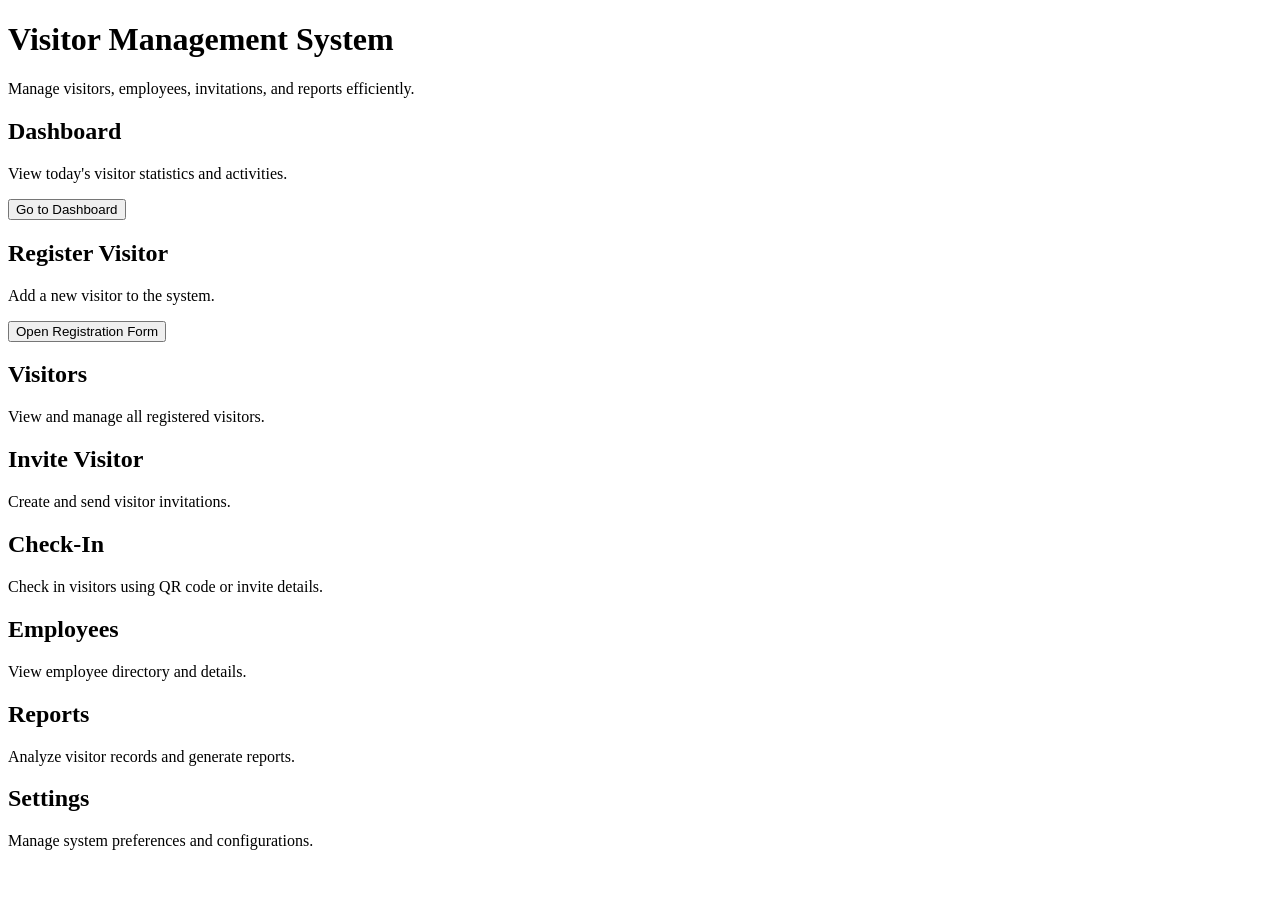
<file: index.html>
<!DOCTYPE html>
<html lang="en">
    <head><title style="text-align: center;">Visitor Management</title></head>
    <body>
        <header>
           <h1>Visitor Management System</h1>
           <p>Manage visitors, employees, invitations, and reports efficiently.</p>
        </header>
        <main>
        <section>

        <h2>Dashboard</h2>
            <p>View today's visitor statistics and activities.</p>
             <button >Go to Dashboard</button>
             </section>
    


        <section>
            <h2> Register Visitor</h2>
            <p>Add a new visitor to the system.</p>
            <button popovertarget="reg-form">Open Registration Form</button>

                <dialog id="reg-form">
                <form method="dialog">
                    <h3>Register Visitor</h3>
                    <label for="vname">Name</label>
                    <input type="text" id="vname" name="vname" required>
                    <button type="submit">Close</button>
                </form>
                </dialog>
        </section>


        <section>
            <h2> Visitors</h2>
            <p>View and manage all registered visitors.</p>
            <button popover="View Visitors">View Visitors</button>
        </section>


        <section>
            <h2> Invite Visitor</h2>
            <p>Create and send visitor invitations.</p>
            <button popover="Invite Visitor">Invite Visitor</button>
        </section>


        <section>
            <h2>Check-In</h2>
            <p>Check in visitors using QR code or invite details.</p>
            <button popover="Check In">Check In</button>
        </section>


        <section>
            <h2>Employees</h2>
            <p>View employee directory and details.</p>
            <button popover="View Employees">View Employees</button>
        </section>


        <section>
            <h2> Reports</h2>
            <p>Analyze visitor records and generate reports.</p>
            <button popover="View Reports">View Reports</button>
        </section>


        <section>
            <h2> Settings</h2>
            <p>Manage system preferences and configurations.</p>
            <button popover="Settings">Settings</button>
        </section>

    </main>
        
    </body>
</html>
</file>
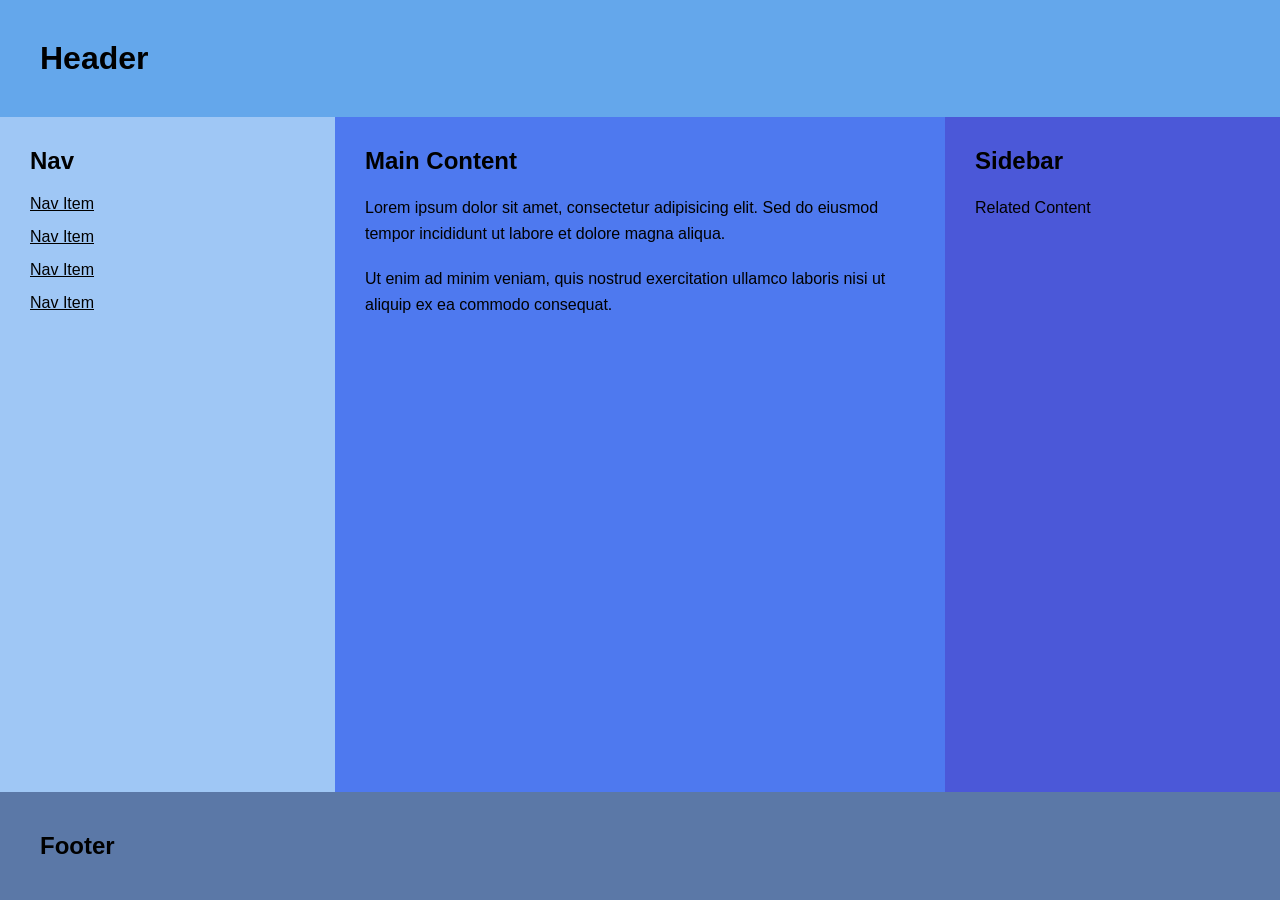
<file: flexbox/index.html>
<!DOCTYPE html>
<html lang="en">
<head>
    <meta charset="UTF-8">
    <meta name="viewport" content="width=device-width, initial-scale=1.0">
    <title>Flexbox Layout</title>
    <link rel="stylesheet" href="flex.css">
</head>
<body>

    <header>
        <h1>Header</h1>
    </header>

    <div class="container">

        <nav>
            <h2>Nav</h2>
            <ul>
                <li><a href="#">Nav Item</a></li>
                <li><a href="#">Nav Item</a></li>
                <li><a href="#">Nav Item</a></li>
                <li><a href="#">Nav Item</a></li>
            </ul>
        </nav>

        <main>
            <h2>Main Content</h2>

            <p>
                Lorem ipsum dolor sit amet, consectetur adipisicing elit.
                Sed do eiusmod tempor incididunt ut labore et dolore magna aliqua.
            </p>

            <p>
                Ut enim ad minim veniam, quis nostrud exercitation ullamco laboris
                nisi ut aliquip ex ea commodo consequat.
            </p>

        </main>

        <aside>
            <h2>Sidebar</h2>
            <p>Related Content</p>
        </aside>

    </div>

    <footer>
        <h2>Footer</h2>
    </footer>

</body>
</html>
</file>
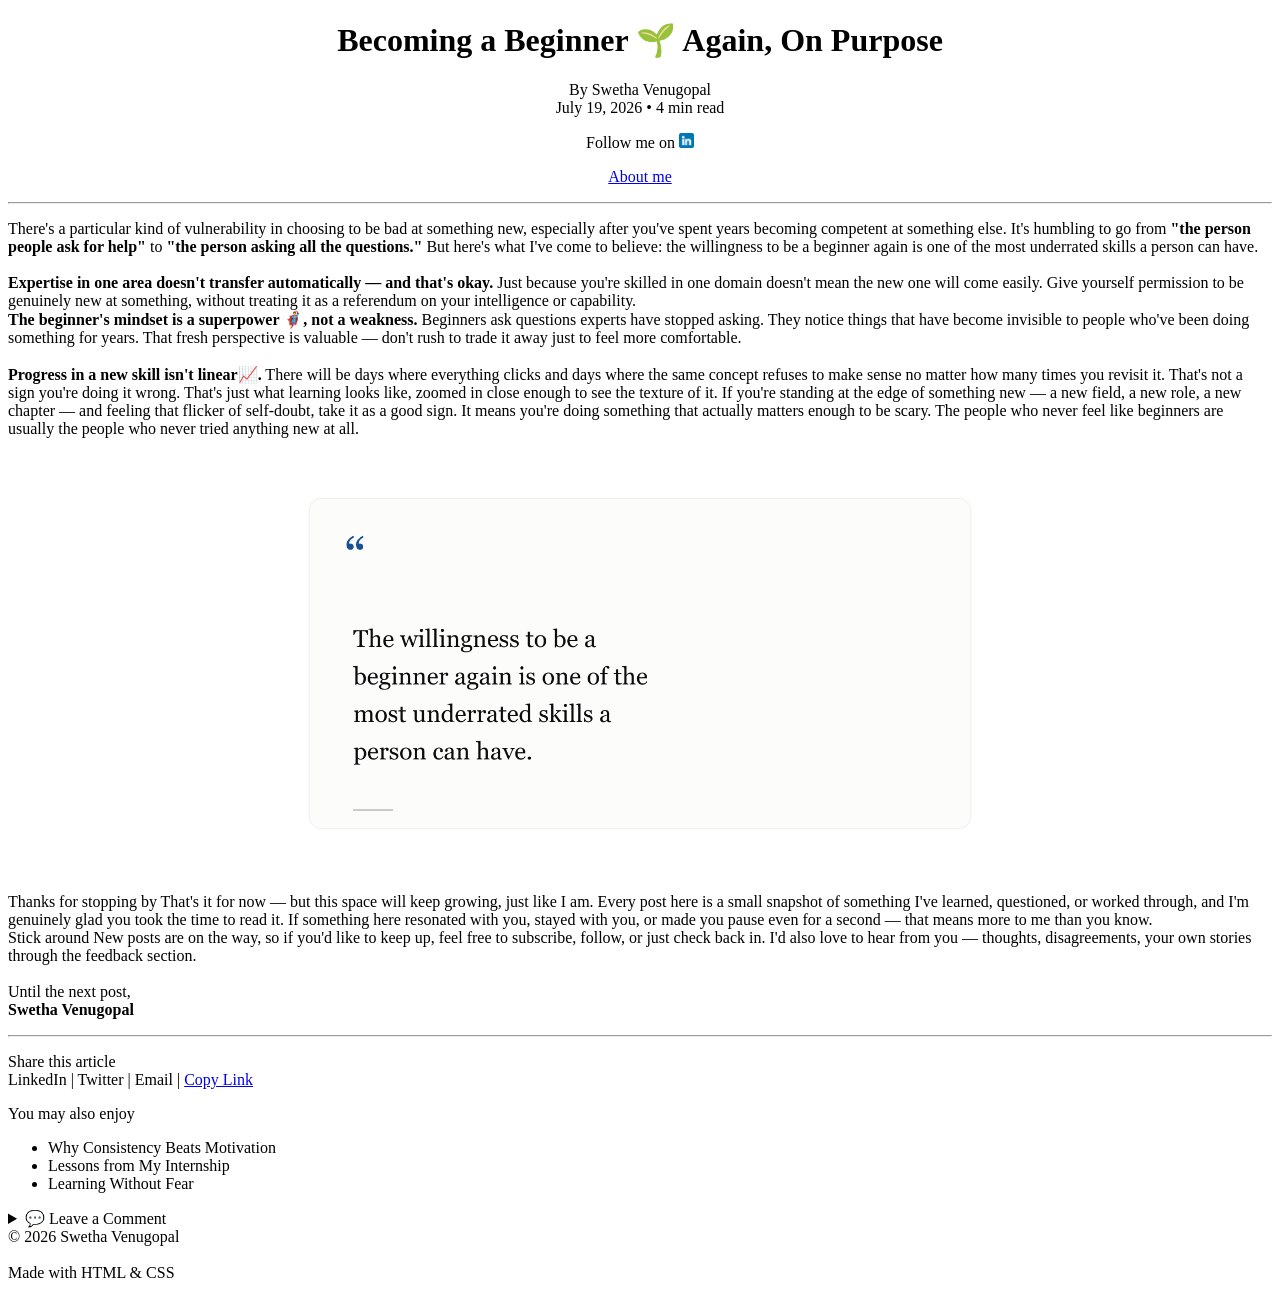
<file: blog.html>
<!DOCTYPE html>
<html lang="en">
    <head></head>
            <meta charset="UTF-8">
            <meta name="viewport" content="width=device-width ,initial-scale=1.0">
            <title>Swetha's Blog</title>
            <link rel="icon" href="images/blog.png">
           
    </head>
    <body >
        <center>
            <h1 >Becoming a Beginner 🌱 Again, On Purpose</h1>
            <p>By Swetha Venugopal <br> July 19, 2026 • 4 min read</p>
            <div>
                <p>Follow me on  <a href="https://www.linkedin.com/in/swetha-venugopal-097b95289"><img src="images/linkedin.png" alt="LinkedIn" width="15"></a></p>
                <p><a href=pages/about.html>About me</a></p>
            </div>
        </center>
        <hr>
        <p>
           
                There's a particular kind of vulnerability in choosing to be bad at something new, especially
                after you've spent years becoming competent at something else. It's humbling to go from <b>"the person people ask for help"</b> to <b>"the person asking all the questions."</b>
                But here's what I've come to believe: the willingness to be a beginner again is one of the most underrated skills a person can have.<br><br>
                <b>Expertise in one area doesn't transfer automatically — and that's okay.</b> Just because you're skilled in one domain doesn't mean the new one will come easily. Give yourself permission to be genuinely new at something, without treating it as a referendum on your intelligence or capability.<br>
                <b>The beginner's mindset is a superpower 🦸‍♂️, not a weakness.</b> Beginners ask questions experts have stopped asking. They notice things that have become invisible to people who've been doing something for years. That fresh perspective is valuable — don't rush to trade it away just to feel more comfortable.<br><br>
                <b>Progress in a new skill isn't linear📈.</b> There will be days where everything clicks and days where the same concept refuses to make sense no matter how many times you revisit it. That's not a sign you're doing it wrong. That's just what learning looks like, zoomed in close enough to see the texture of it.
                If you're standing at the edge of something new — a new field, a new role, a new chapter — and feeling that flicker of self-doubt, take it as a good sign. It means you're doing something that actually matters enough to be scary. The people who never feel like beginners are usually the people who never tried anything new at all.<br>
        </p>
        
        <center>
        <img src="images/beginner_again.png" alt="Beginner_again_quote" width="750">
        </center>
        <p>
                Thanks for stopping by That's it for now — but this space will keep growing, just like I am. Every post here is a small snapshot of something I've learned, questioned, or worked through, and I'm genuinely glad you took the time to read it.
                If something here resonated with you, stayed with you, or made you pause even for a second — that means more to me than you know.<br>
                Stick around New posts are on the way, so if you'd like to keep up, feel free to subscribe, follow, or just check back in. I'd also love to hear from you — thoughts, disagreements, your own stories through the feedback section.<br><br>
                Until the next post,<br>
                <b>Swetha Venugopal</b>
        </p>
        <hr>
        <p>
            Share this article<br>

            LinkedIn | Twitter | Email | <a href="https://swethavenu.neocities.org/Blog/blog">Copy Link</a>
        </p>
                You may also enjoy
                <ul>
                   <li>Why Consistency Beats Motivation</li>
                    <li>Lessons from My Internship</li>
                    <li>Learning Without Fear</li>
                </ul>
        
        <details>
                    <summary>💬 Leave a Comment</summary>

                        <form action=""https://formsubmit.co/swethabagiya@gmail.com"" method="post" ectype="text">
                            <label for="name">Name:</label>
                            <input id="name" type="text" name="Your name"><br><br>
                            <label for="feedback">Your Comment</label><br>
                            <textarea  id="feedback" rows="5" cols="40" required></textarea><br><br>
                            <button type="submit">Submit</button>
                        
                        </form>
                    
        </details>
        <footer>
              

                © 2026 Swetha Venugopal<br><br>

                Made with HTML & CSS

        </footer>
        

         
    </body>
</html>
</file>
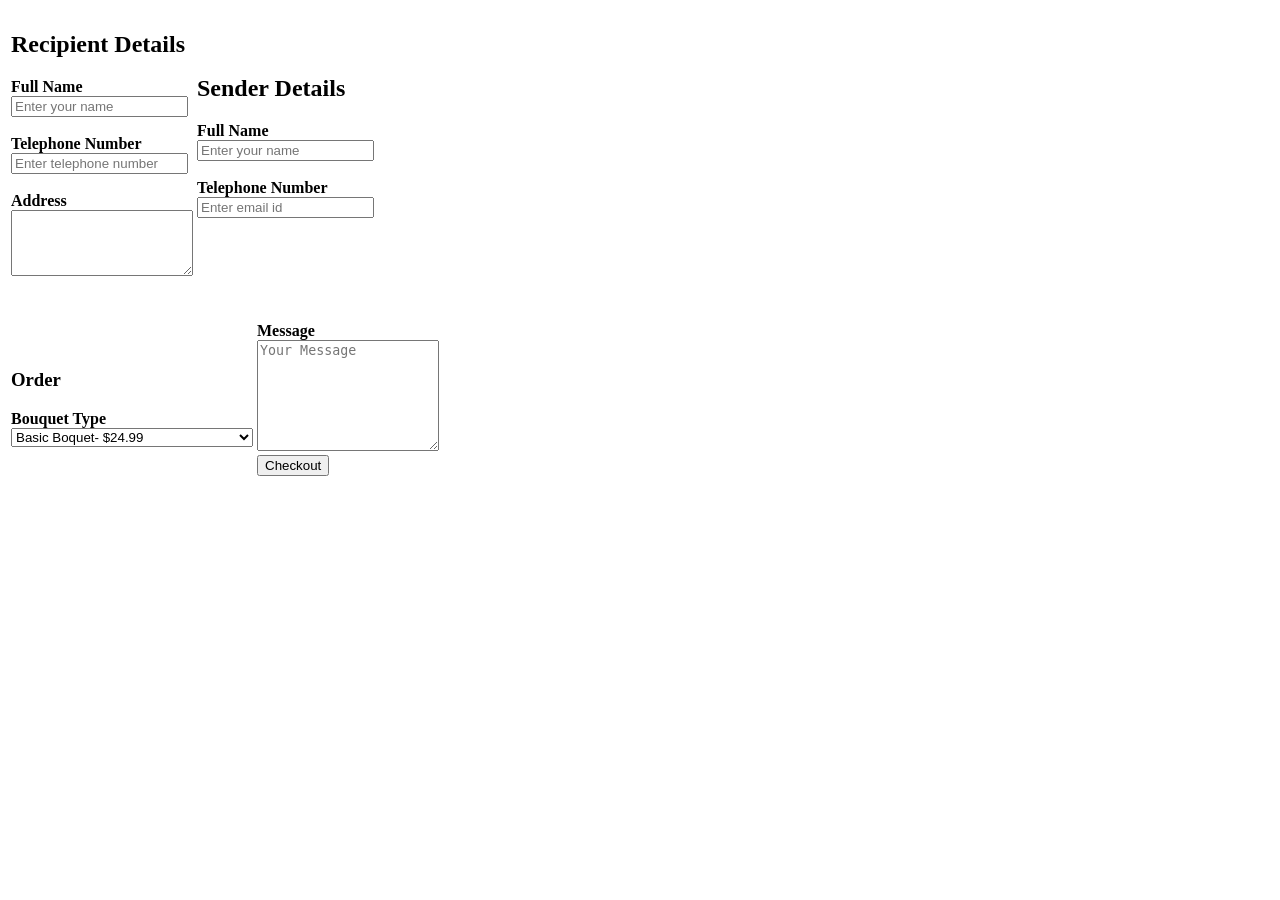
<file: flower_delivery.html>
<!DOCTYPE html>
<html lang="en">
    <head>
        <meta name="viewport" content="width=device-width ,initial-scale=1.0">
        <meta charset="UTF-8">
        <title>Flower Delivery</title>
        <link rel="icon" href="">
    </head>
    <body>
    <header>
        <table>
           <tr>
                <td>
                    <h2>Recipient Details</h2>
                    <label for="name"><b>Full Name</b></label><br>
                    <input type="text" id="name" required placeholder="Enter your name"><br><br>
                    <label for="number"><b>Telephone Number</b></label><br>
                    <input type="tel" id="number" required placeholder="Enter telephone number"><br><br>
                    <lable for="address"><b>Address</b></label><br>
                    <textarea id="address" name="address" rows="4" autocomplete="street-address" required placeholder="Enter full delivery address">

                    </textarea> 
                </td>
             
                <td align="top"><h2>Sender Details</h2>
                <label for="name"><b>Full Name</b></label><br>
                <input type="text" id="name" required placeholder="Enter your name"><br><br>
                <label for="mail"><b>Telephone Number</b></label><br>
                <input type="email" id="mail" required placeholder="Enter email id"><br><br>
                </td>
            </tr>
        </table>
        <br><br>
        <table>
            <tr>
                <td>
                    <h3>Order</h3>
                    <label for="boquet"><b>Bouquet Type</b></label><br>
                    <select id="boquet" name="boquet">
                        <option >Basic Boquet- $24.99</option>
                        <option> Premium Boquet - $49.99</option>
                        <option>Premium Boquet+Chocolate - $69.99 </option>
                    </select>
                </td>
                <td>
                    <label for="message"><b>Message</b></label><br>
                    <textarea id="message" rows="7" rrquired placeholder="Your Message"></textarea><br>
                    <button type="submit">Checkout</button>
                </td>
            </tr>
        </table>
        

    </header>
</body>
</html>
</file>
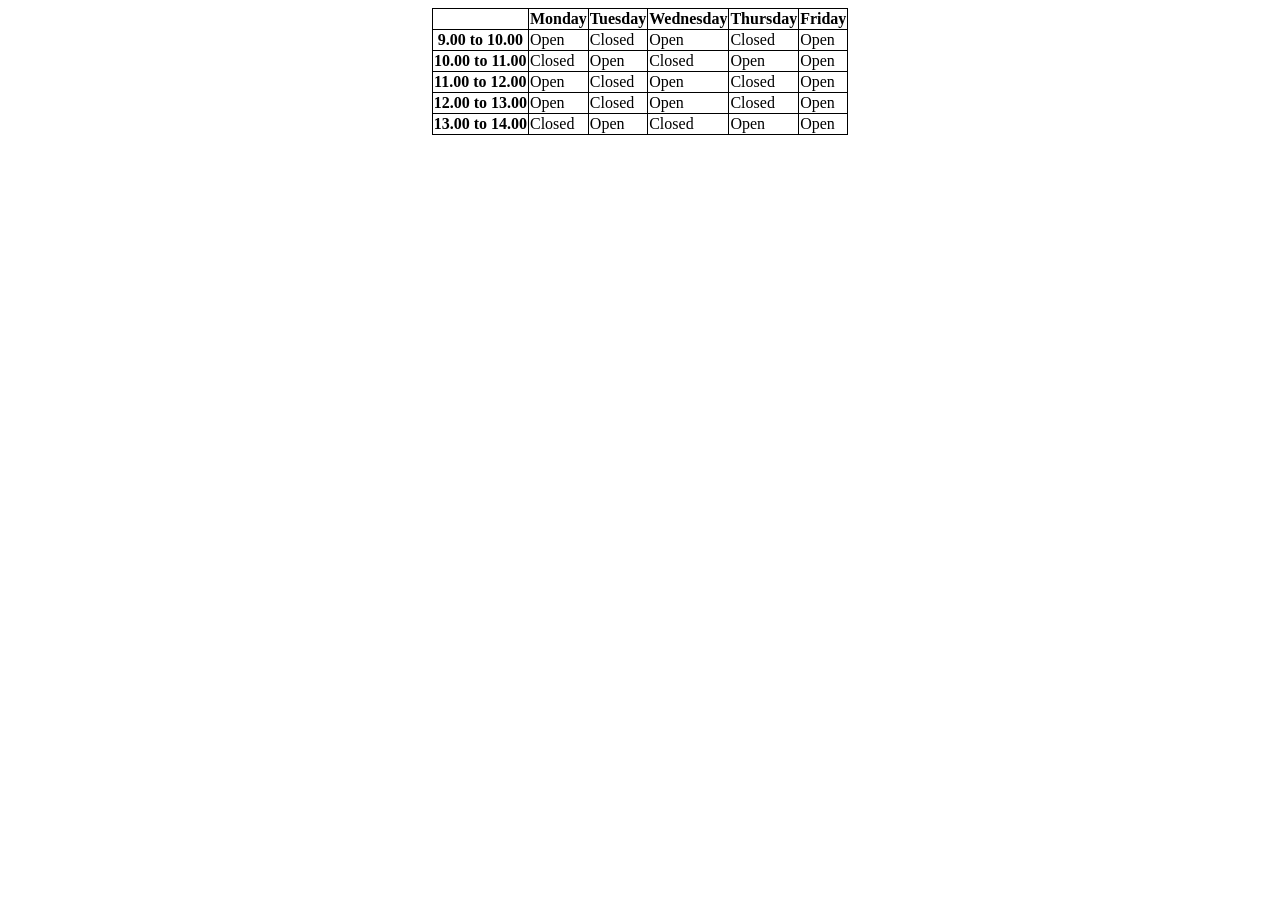
<file: office_schedule.html>
<!DOCTYPE html>
<html lang=""en>
    <head>
        <meta charset="UTF-8">
        <meta name="viewport" content="width=device-width ,initial-scale=1.0">
        <title>Office Schedule</title>
        <style>
            table,th,td {
                border:1px solid black;
            }
            table{
                border-collapse:collapse;
            }
        </style>
    </head>
    <body>
        <center>
        <table >
           
                <tr>
                    <th></th>
                    <th scope="col">Monday</th>
                    <th scope="col">Tuesday</th>
                    <th scope="col">Wednesday</th>
                    <th scope="col">Thursday</th>
                    <th scope="col">Friday</th>
                </tr>
                
            
            
                <tr>
                    <th scope="row">9.00 to 10.00</th>
                    <td>Open</td>
                    <td>Closed</td>
                    <td>Open</td>
                    <td>Closed</td>
                    <td>Open</td>
                </tr>
                <tr>
                    <th scope="row">10.00 to 11.00</th>
                    <td>Closed</td>
                    <td>Open</td>
                    <td>Closed</td>
                    <td>Open</td>
                    <td>Open</td>
                </tr>
                <tr>
                   <th scope="row">11.00 to 12.00</th>
                    <td>Open</td>
                    <td>Closed</td>
                    <td>Open</td>
                    <td>Closed</td>
                    <td>Open</td>
                </tr>
                <tr>
                   <th scope="row">12.00 to 13.00</th> 
                    <td>Open</td>
                    <td>Closed</td>
                    <td>Open</td>
                    <td>Closed</td>
                    <td>Open</td>
                </tr>
        
                <tr>
                    <th scope="row">13.00 to 14.00</th>
                    <td>Closed</td>
                    <td>Open</td>
                    <td>Closed</td>
                    <td>Open</td>
                    <td>Open</td>
                </tr>
            
        </table>
        </center>
    </body>
</html>
</file>
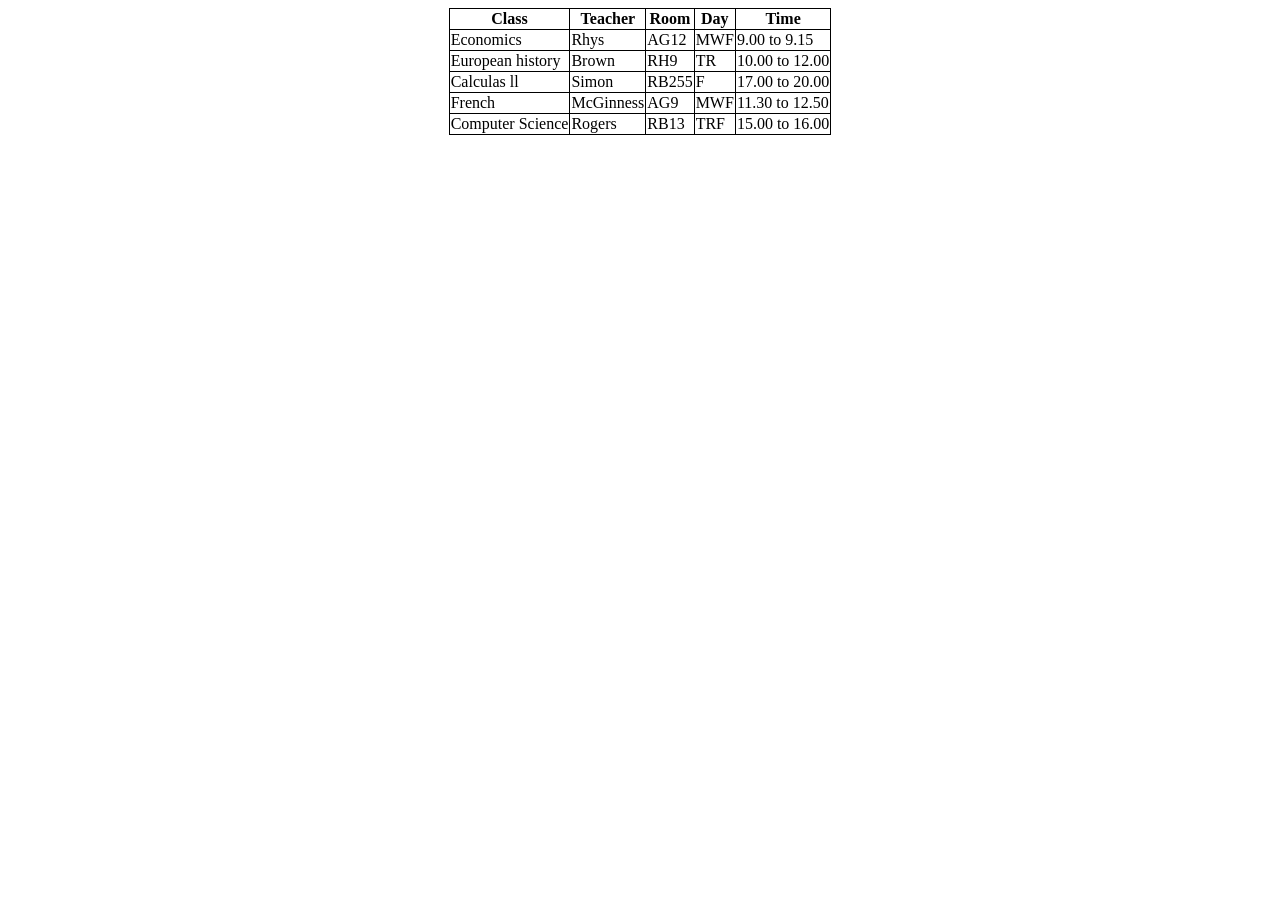
<file: table.html>
<!DOCTYPE html>
<html lang=""en>
    <head>
        <meta charset="UTF-8">
        <meta name="viewport" content="width=device-width ,initial-scale=1.0">
        <title>Class Schedule</title>
        <style>
            table,th,td {
                border:1px solid black;
            }
            table{
                border-collapse:collapse;
            }
        </style>
    </head>
    <body>
        <center>
        <table >
            <thead>
                <tr>
                    <th>Class</th>
                    <th>Teacher</th>
                    <th>Room</th>
                    <th>Day</th>
                    <th>Time</th>
                </tr>
            </thead>
            <tbody>
                <tr>
                    <td>Economics</td>
                    <td>Rhys</td>
                    <td>AG12</td>
                    <td>MWF</td>
                    <td> 9.00 to 9.15</td>
                </tr>
                <tr>
                    <td>European history</td>
                    <td>Brown</td>
                    <td>RH9</td>
                    <td>TR</td>
                    <td>10.00 to 12.00</td>
                </tr>
                <tr>
                    <td>Calculas ll </td>
                    <td> Simon </td>
                    <td> RB255</td>
                    <td>F</td>
                    <td>17.00 to 20.00 </td>
                </tr>
                <tr>
                    <td>French</td>
                    <td>McGinness</td>
                    <td>AG9</td>
                    <td>MWF</td>
                    <td>11.30 to 12.50</td>

                </tr>
                <tr>
                    <td>Computer Science</td>
                    <td>Rogers</td>
                    <td>RB13</td>
                    <td>TRF</td>
                    <td> 15.00 to 16.00</td>
                </tr>
            </tbody>
        </table>
        </center>
    </body>
</html>
</file>
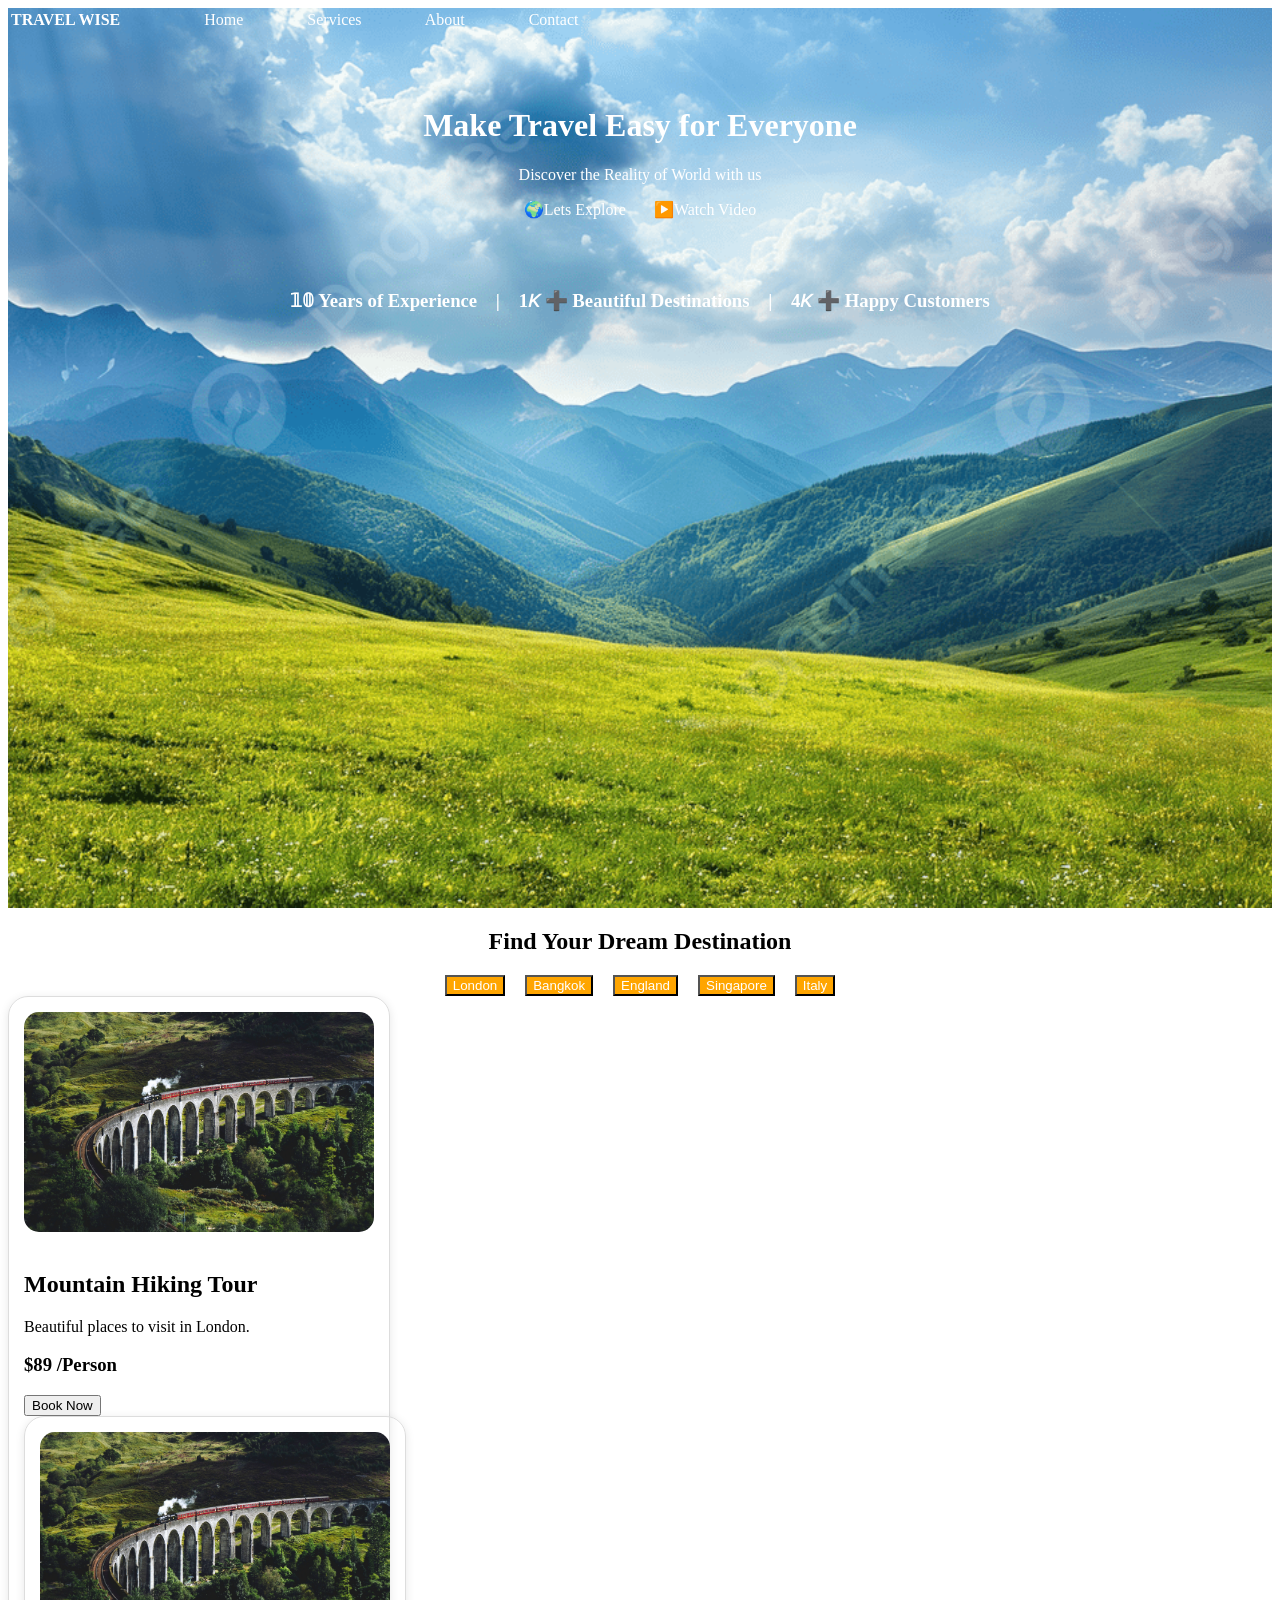
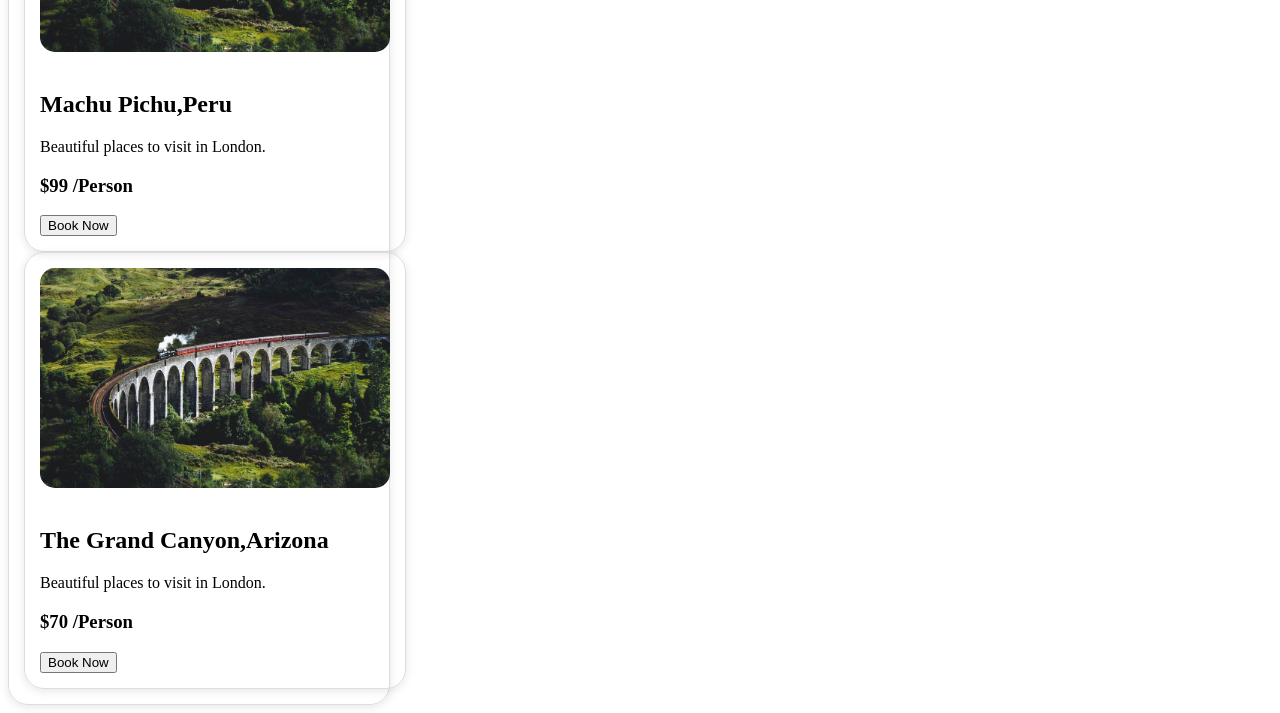
<file: travel.html>
<!DOCTYPE html>
<html lang="en">
    <head>
        <meta name="viewport" content="width=device-width,inital-scale=1.0">
        <meta charset="UTF-8">
        <title>TravelWise</title>
        <link rel="icon" href="images/icon.jpg">
        <style>
                                .card {
                        width: 350px;
                        border: 1px solid #ddd;
                        border-radius: 20px;
                        padding: 15px;
                        box-shadow: 0 2px 10px rgba(0,0,0,0.1);
                    }

                    .card img {
                        width: 100%;
                        height: 220px;
                        border-radius: 15px;
                        object-fit: cover;
                    }

                    .card-content {
                        padding-top: 15px;
                    }


        </style>
    </head>
    <body >
                <div style="
            background-image: url('images/mountain.jpg');
            height: 100vh;
            background-size: cover;
            background-repeat: no-repeat;
            background-position: center;">
        <font color="white">
        <table>
              <tr>
                <td>
                    <b>TRAVEL WISE&nbsp;&nbsp;&nbsp;&nbsp;&nbsp;&nbsp;&nbsp;&nbsp;&nbsp;&nbsp;&nbsp;&nbsp;&nbsp;&nbsp;&nbsp;&nbsp;&nbsp;&nbsp;&nbsp;&nbsp;</b>
                </td>
                <td> Home&nbsp;&nbsp;&nbsp;&nbsp;&nbsp;&nbsp;&nbsp;&nbsp;&nbsp;&nbsp;&nbsp;&nbsp;&nbsp;&nbsp;&nbsp;&nbsp;Services&nbsp;&nbsp;&nbsp;&nbsp;&nbsp;&nbsp;&nbsp;&nbsp;&nbsp;&nbsp;&nbsp;&nbsp;&nbsp;&nbsp;&nbsp;&nbsp;About&nbsp;&nbsp;&nbsp;&nbsp;&nbsp;&nbsp;&nbsp;&nbsp;&nbsp;&nbsp;&nbsp;&nbsp;&nbsp;&nbsp;&nbsp;&nbsp;Contact</td>
                
              </tr>
        </table>
        <br><br><br>
        
        <center>
              
        <h1>Make Travel Easy for Everyone</h1>
        <p>Discover the Reality of World with us </p>
        
        
      
        
        <p >🌍Lets Explore&nbsp;&nbsp;&nbsp;&nbsp;&nbsp;&nbsp;&nbsp;▶️Watch Video</p>
        <br><br>
        <p><h3>𝟙𝟘 Years of Experience&nbsp;&nbsp;&nbsp;&nbsp;|&nbsp;&nbsp;&nbsp;&nbsp;1𝘒 ➕ Beautiful Destinations&nbsp;&nbsp;&nbsp;&nbsp;|&nbsp;&nbsp;&nbsp;&nbsp;4𝘒 ➕ Happy Customers </h3></p>
        </center>
        </font>
        </div>
         <div>
            <center>
                <h2>Find Your Dream Destination</h2>
                <button type="submit" style="background-color:orange; color:white;">London</button>&nbsp;&nbsp;&nbsp;&nbsp;
                <button type="submit" style="background-color: orange; color:white;">Bangkok</button>&nbsp;&nbsp;&nbsp;&nbsp;
                 <button type="submit" style="background-color: orange; color:white">England</button>&nbsp;&nbsp;&nbsp;&nbsp;
                 <button type="submit" style="background-color: orange; color:white">Singapore</button>&nbsp;&nbsp;&nbsp;&nbsp;
                 <button type="submit" style="background-color: orange; color:white">Italy</button>
            </center>
         </div>
            <div class="card">
            <img src="images/train.jpg" alt="London">

            <div class="card-content">
                <h2>Mountain Hiking Tour</h2>
                <p>Beautiful places to visit in London.</p>
                <h3>$89 <span>/Person</span></h3>
                <button>Book Now</button>
            </div>
            <div class="card">
            <img src="images/train.jpg" alt="London">

            <div class="card-content">
                <h2>Machu Pichu,Peru</h2>
                <p>Beautiful places to visit in London.</p>
                <h3>$99 <span>/Person</span></h3>
                <button>Book Now</button>
            </div>
        </div>
        <div class="card">
            <img src="images/train.jpg" alt="London">

            <div class="card-content">
                <h2>The Grand Canyon,Arizona</h2>
                <p>Beautiful places to visit in London.</p>
                <h3>$70 <span>/Person</span></h3>
                <button>Book Now</button>
            </div>
        
    </body>
</html>
</file>
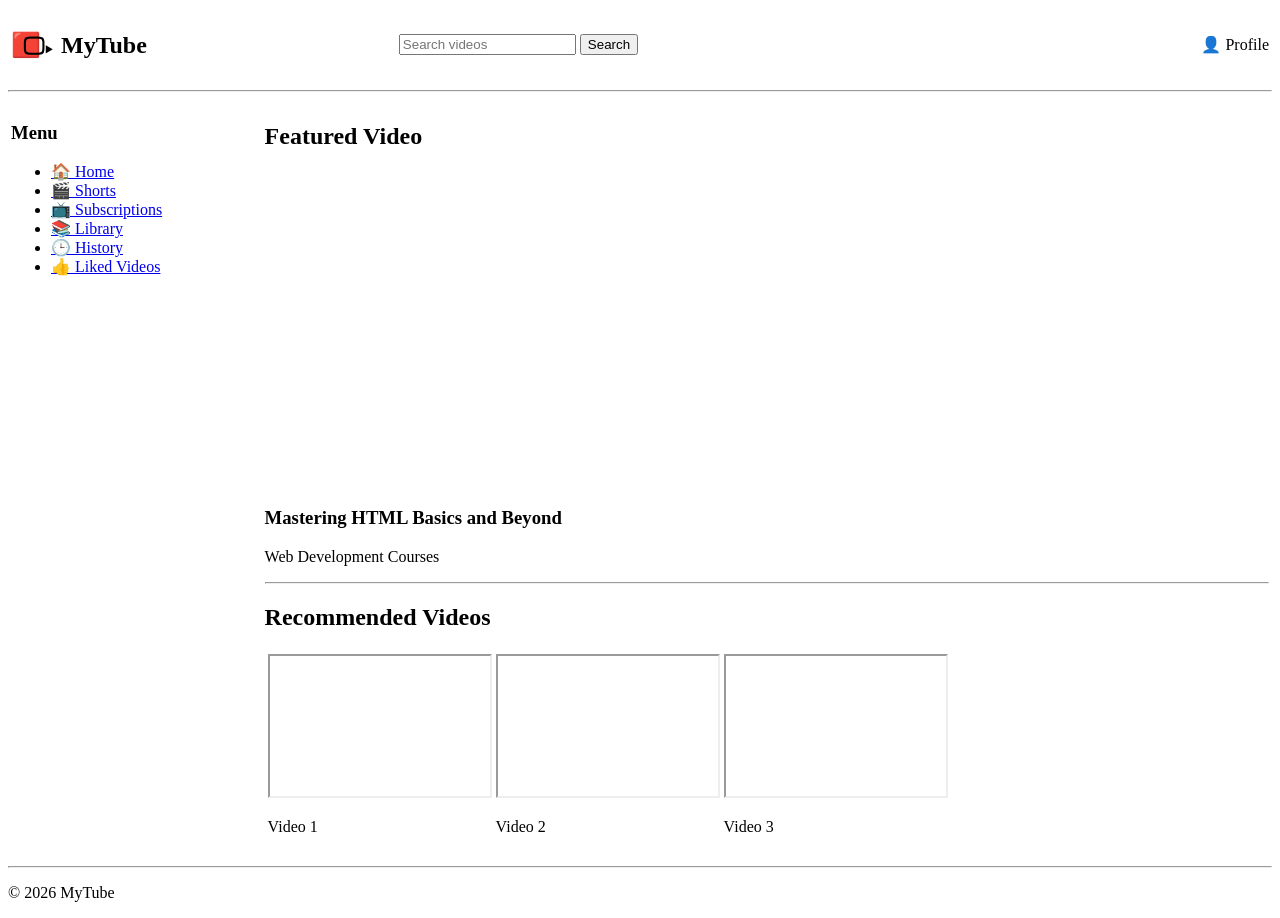
<file: youtube.html>
<!DOCTYPE html>
<html>
<head>
    <link rel="icon" href="images/youtube.png" width="20px">
    <title>MyTube</title>
</head>
<body>

    <!-- Header -->
    <header>
        <table width="100%">
            <tr>
                <td><h2>🟥⃢▸ MyTube</h2></td>
                <td>
                    <input type="text" placeholder="Search videos">
                    <button>Search</button>
                </td>
                <td align="right">👤 Profile</td>
            </tr>
        </table>
        <hr>
    </header>

  
    <table width="100%">
        <tr>

            
            <td width="20%" valign="top">
                <nav>
                    <h3>Menu</h3>
                    <ul>
                        <li><a href="#">🏠 Home</a></li>
                        <li><a href="#">🎬 Shorts</a></li>
                        <li><a href="#">📺 Subscriptions</a></li>
                        <li><a href="#">📚 Library</a></li>
                        <li><a href="#">🕒 History</a></li>
                        <li><a href="#">👍 Liked Videos</a></li>
                    </ul>
                </nav>
            </td>

            <!-- Main Content -->
            <td width="80%" valign="top">

                <h2>Featured Video</h2>

                
                <iframe width="560" height="315" src="https://www.youtube.com/embed/FYErehuSuuw?si=TZuntVy0qtsPwEf_"
                 title="YouTube video player" frameborder="0" allow="accelerometer; autoplay; clipboard-write;
                  encrypted-media; gyroscope; picture-in-picture; web-share" 
                  referrerpolicy="strict-origin-when-cross-origin" allowfullscreen>
                </iframe>

                <h3>Mastering HTML Basics and Beyond</h3>
                <p>Web Development Courses</p>

                <hr>

                <h2>Recommended Videos</h2>

                <table>
                    <tr>

                        <td>
                            <iframe
                                width="220"
                                height="140"
                                src="https://www.youtube.com/embed/ysz5S6PUM-U"
                                allowfullscreen>
                            </iframe>
                            <p>Video 1</p>
                        </td>

                        <td>
                            <iframe
                                width="220"
                                height="140"
                                src="https://www.youtube.com/embed/tgbNymZ7vqY"
                                allowfullscreen>
                            </iframe>
                            <p>Video 2</p>
                        </td>

                        <td>
                            <iframe
                                width="220"
                                height="140"
                                src="https://www.youtube.com/embed/aqz-KE-bpKQ"
                                allowfullscreen>
                            </iframe>
                            <p>Video 3</p>
                        </td>

                    </tr>
                </table>

            </td>

        </tr>
    </table>

    <hr>

    <footer>
        <p>&copy; 2026 MyTube</p>
    </footer>

</body>
</html>
</file>
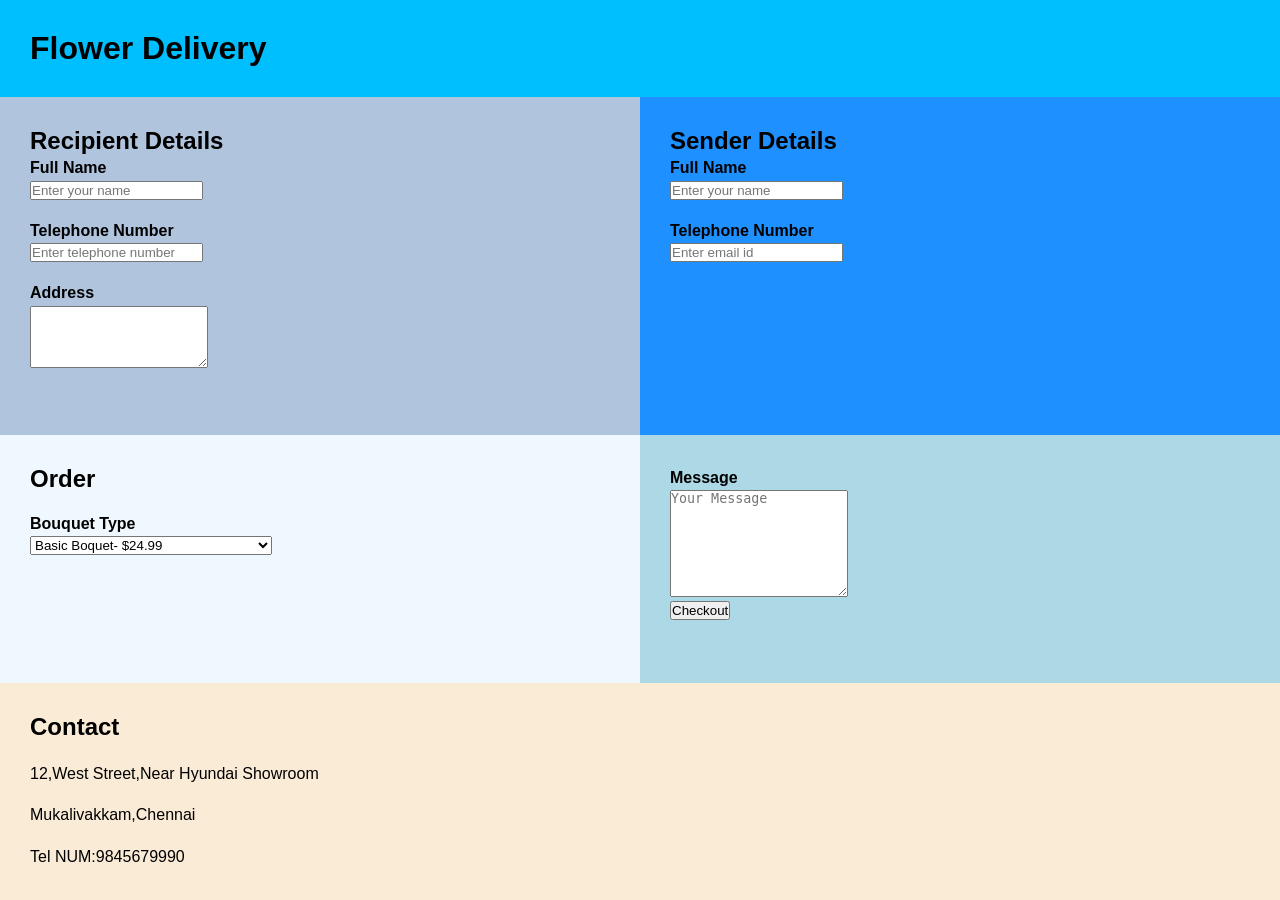
<file: flower delivery/flower_delivery_optimize.html>
<!DOCTYPE html>
<html lang="en">
    <head>
        <meta name="viewport" content="width=device-width ,initial-scale=1.0">
        <meta charset="UTF-8">
        <title>Flower Delivery</title>
        <link rel="stylesheet" href="flower.css">
    </head>
    <body>
    <header>
              <h1>Flower Delivery</h1>
    </header>
    <main>
        <form>
            <div class="details">
           <div class="recipient">
                
                    <h2>Recipient Details</h2>
                    <label for="name"><b>Full Name</b></label><br>
                    <input type="text" id="name" required placeholder="Enter your name"><br><br>
                    <label for="number"><b>Telephone Number</b></label><br>
                    <input type="tel" id="number" required placeholder="Enter telephone number"><br><br>
                    <label for="address"><b>Address</b></label><br>
                    <textarea id="address" name="address" rows="4" autocomplete="street-address" required placeholder="Enter full delivery address">

                    </textarea> 
                </div>
                
             <div class="sender" >
                <h2>Sender Details</h2>
                <label for="name"><b>Full Name</b></label><br>
                <input type="text" id="name" required placeholder="Enter your name"><br><br>
                <label for="mail"><b>Telephone Number</b></label><br>
                <input type="email" id="mail" required placeholder="Enter email id"><br><br>
               </div> 
           </div> 
        
       <div class="delivery">
                
                        <div class="order">
                            <h2>Order</h2><br>
                            <label for="boquet"><b>Bouquet Type</b></label><br>
                            <select id="boquet" name="boquet">
                                <option >Basic Boquet- $24.99</option>
                                <option> Premium Boquet - $49.99</option>
                                <option>Premium Boquet+Chocolate - $69.99 </option>
                            </select>
                </div>
                
                <div class="message">
                        
                            <label for="message"><b>Message</b></label><br>
                            <textarea id="message" rows="7" required placeholder="Your Message"></textarea><br>
                            <button type="submit">Checkout</button>
                        
                    
                </div>
      </div>
      </form>        
    </main>
    <footer>
        <H2>Contact</H2>
        <p>12,West Street,Near Hyundai Showroom<p></p>
        </p> Mukalivakkam,Chennai</p>
        <p>Tel NUM:9845679990</p>
    </footer>
    
</body>
</html>
</file>
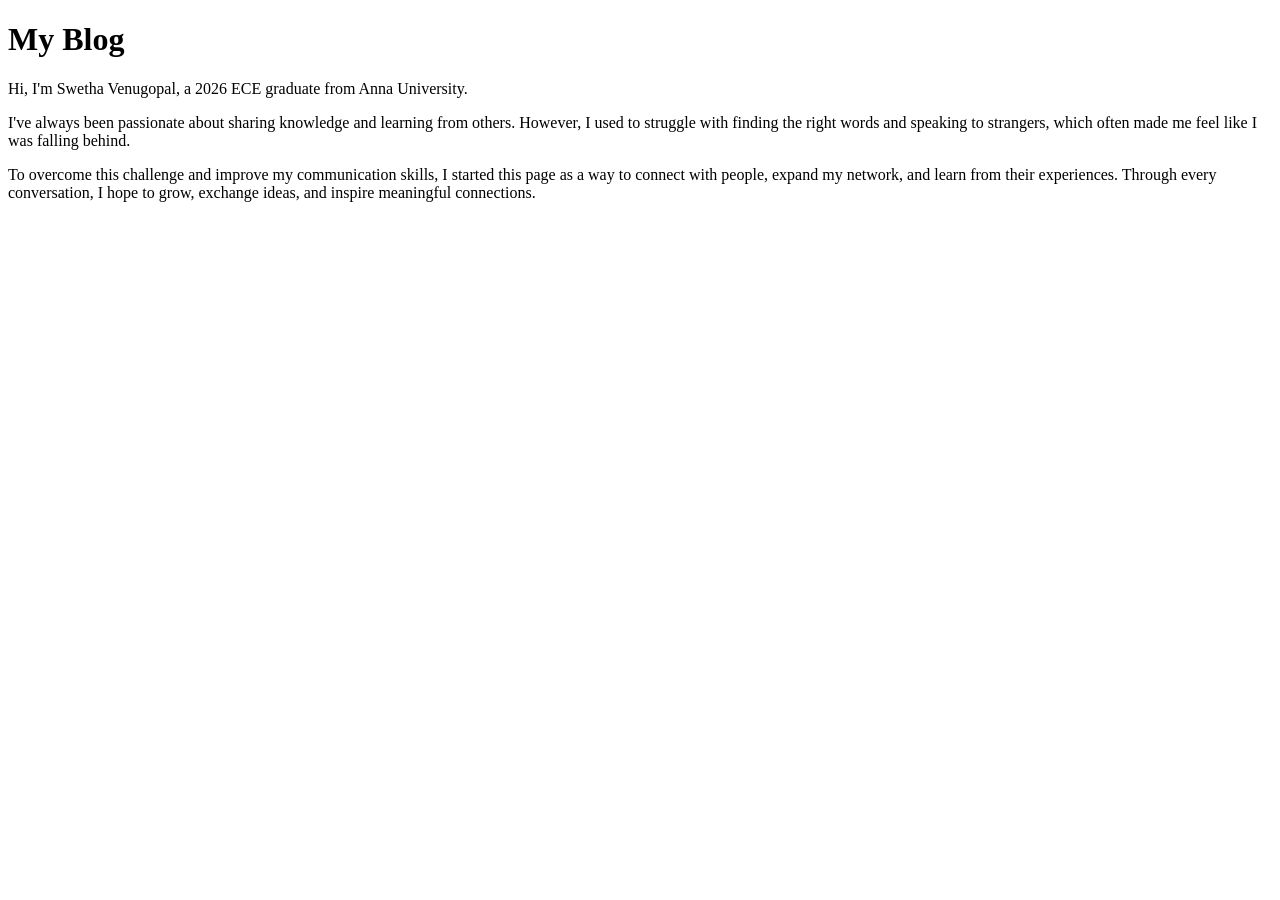
<file: Pages/about.html>
<!DOCTYPE html>
<html lang="en">
    <head></head>
            <meta charset="UTF-8">
            <meta name="viewport" content="width=device-width ,initial-scale=1.0">
            <title>Swetha's Blog</title>
           
    </head>
    <body>
        <h1 >My Blog</h1>
        <p> Hi, I'm Swetha Venugopal, a 2026 ECE graduate from Anna University.</p>

        <p>I've always been passionate about sharing knowledge and learning from others. 
            However, I used to struggle with finding the right words and speaking to strangers, which often made me feel like I was falling behind.</p>

        <p>To overcome this challenge and improve my communication skills, I started this page as a way to connect with people, expand my network, and learn from their experiences. 
            Through every conversation, I hope to grow, exchange ideas, and inspire meaningful connections.</p>

    </body>
</html>
</file>
<file: flexbox/flex.css>
*{
    margin:0;
    padding:0;
    box-sizing:border-box;
}

body{
    display:flex;
    flex-direction:column;
    min-height:100vh;
    font-family:Arial, sans-serif;
}

header{
    background:#64a7eb;
    padding:40px;
}
.container{
    display:flex;
    flex:1;
}

nav{
    flex:1;
    background:#9fc7f5;
    padding:30px;
}



main{
    flex:2;
    background:#4e79ef;
    padding:30px;
}


aside{
    flex:1;
    background:#4b58d8;
    padding:30px;
}


footer{
    background:#5b78a7;
    padding:40px;
}

ul{
    margin-top:20px;
    list-style:none;
}

li{
    margin-bottom:15px;
}

a{
    color:black;
}

p{
    margin-top:20px;
    line-height:1.6;
}
</file>
<file: flower delivery/flower.css>
*{
    margin:0;
    padding:0;
    box-sizing:border-box;
}



body{
    display:flex;
    flex-direction:column;
    min-height:100vh;
    font-family:Arial, sans-serif;
    
}


.details{
    display:flex;
   flex:1;
}
.delivery{
    display:flex;
    flex:1;
}
header{
    background-color: deepskyblue;
    padding:30px;


}

main{
    flex:1;
    display:flex;
    flex-direction:column;
}

form {
    flex:1;
    display:flex;
    flex-direction:column;
}

.recipient{
    flex:1;
    background-color: lightsteelblue;
    padding:30px;
}
.sender{
    flex:1;
     background-color: dodgerblue;
     padding:30px;
     
}
.order{
    flex:1;
    padding:30px;
    background-color: aliceblue;
    
}
.message{
    flex:1;
    padding:30px;
    background-color: lightblue;
   
}
label{
    margin-top:20px;
    line-height:1.6;
}
footer
{
padding:30px;
background-color: antiquewhite;
}

p{
    margin-top:20px;
    line-height:1.6;
}
</file>
